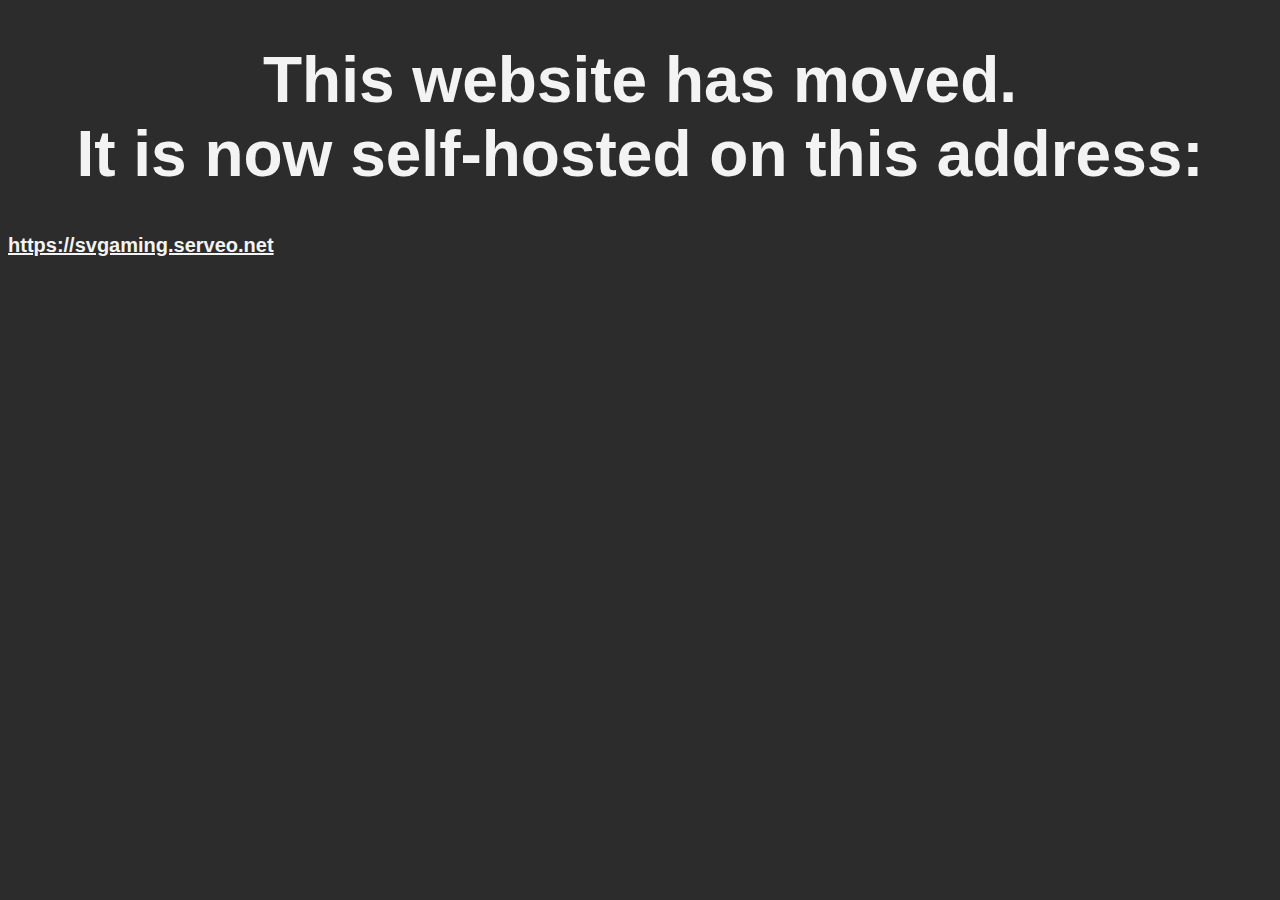
<file: index.html>
<!DOCTYPE html>
<html lang="en">
<head>
    <meta charset="utf-8">
    <title>SvGaming's website - Website moved</title>
	<link rel="stylesheet" type="text/css" href="ss.css">
</head>

<body>
        <h1><b>This website has moved. <br>It is now self-hosted on this address: <br></b></h1>
        <b><a href="https://svgaming.serveo.net">https://svgaming.serveo.net</a></b>
</body>
</html>
</file>
<file: ss.css>
body {
    background-color: rgb(44, 44, 44);
    color: rgb(243, 243, 243);
    font-family: "Ubuntu", "Calibri Light", Tahoma, sans-serif;
}

p {
    font-size: 24px;
}

mark.red {
    color: #ff0000;
    background: none;
}

summary {
    font-size: 40px;
    text-align: center;
    font-weight: bold;
}

a {
    font-size: 20px;
    color: rgb(243, 243, 243);
    text-align: center;
}

h1 {
    font-size: 64px;
    text-align: center;
}

h2 {
    font-size: 40px;
    text-align: center;
}

h3 {
    font-size: 40px;
    text-align: center;
    font-weight: normal;
}

h4 {
    font-size: 20px;
    font-weight: normal;
    margin-left: 30px;
}

h5 {
    font-size: 40px;
    text-align: center;
    font-weight: normal;
}

.news {
    background-color: rgb(75, 75, 75);
    overflow-x: hidden;
    overflow-y: auto;
    width: 39.3%;
    height: 550px;
    float: left;
    margin-left: 10px;
    border-radius: 5px;
}

#links {
    background-color: rgb(75, 75, 75);
    overflow-x: hidden;
    overflow-y: auto;
    width: 20%;
    height: 550px;
    float: right;
    border-radius: 5px;
}

#about {
    overflow-x: hidden;
    overflow-y: auto;
    width: auto;
    height: auto;
}

#jsklogo {
    max-height: 150px;
    max-width: 150px;
    margin-left: auto;
    margin-right: auto;
    display: block;
}

.ribbon {
    --p: 8px;
    background-color: rgb(75, 75, 75);
    height: 75px;
    padding: 0 var(--p);
    width: 100%;
    position: relative;
    right: var(--p);
}

#projimg {
    max-height: 150px;
    max-width: 512px;
    margin-left: auto;
    margin-right: 15px;
    display: block;
  }

#error {
    margin: auto;
    width: 30%;
    padding: 10px;
    border: 5px solid #ff0000;
    text-align: center;
    border-radius: 5px;
}

h5 {
    font-size: 24px;
    font-weight: normal;
    text-align: center;
}


.center {
    margin: auto;
    width: 70%;
    border: 5px solid rgb(75, 75, 75);
    padding: 10px;
    border-radius: 5px;
}

.obsimg {
    max-width: 100%;
}

.gitimg {
    max-width: 20%;
}
</file>
